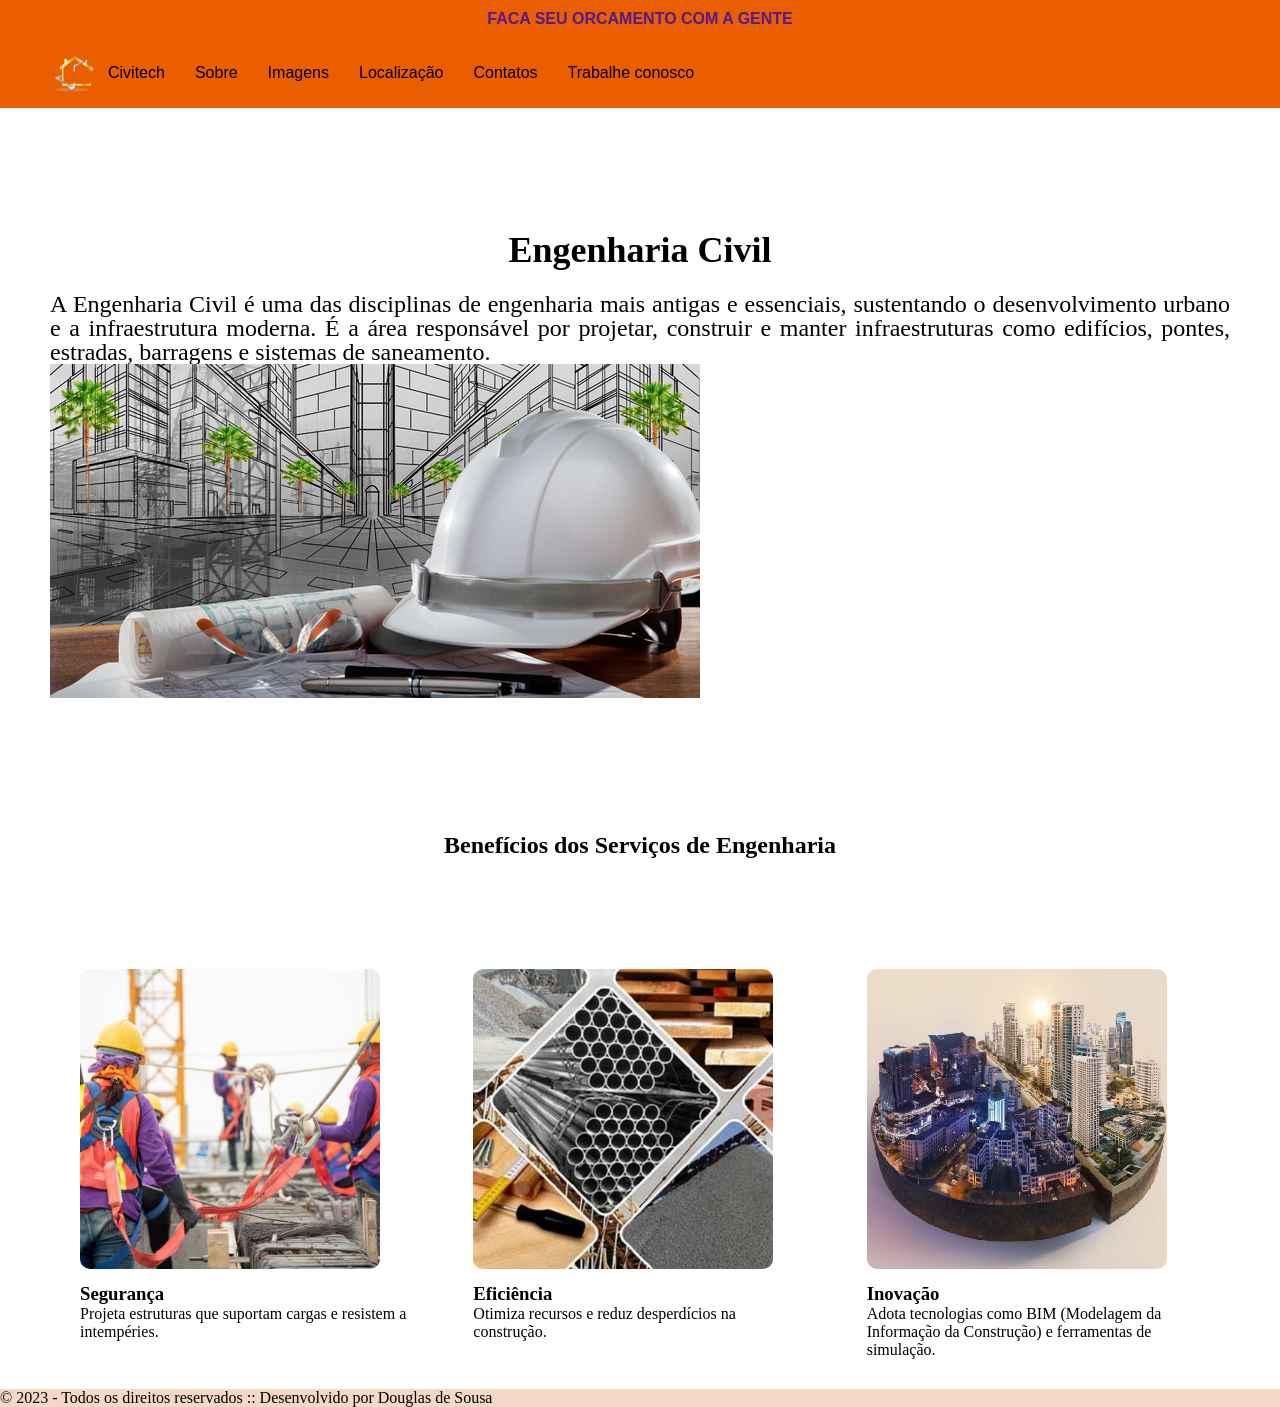
<file: index.html>
<!DOCTYPE html>
<html>
    <head>
        <meta charset="UTF-8">
        <meta name="viewpoint" content="width=device-width, initial-scale=0">
        <link rel="stylesheet" href="style.css">
        <title>Civitech</title>
    </head>
    <body>
        <header>
            <a href="">FACA SEU ORCAMENTO COM A GENTE</a>
        </header>
        <nav id="menu">
            <ul >
                <li><a href="index.html" target="_self">
                <img src="images/logo.png" width="50px" height="50px" title="Pagina inicial" href="index.html" target="_self">Civitech</a></li>
                <li><a href="about.html" title="Sobre nossa empresa" target="_blank">Sobre</a></li>
                <li><a href="#gallery" title="Veja o que fazemos">Imagens</a></li>
                <li><a href="#location" title="Nos encontre">Localização</a></li>
                <li><a href="#contacts" title="Entre em contato">Contatos</a></li>
                <li><a href="#work" title="Trabalhe conosco">Trabalhe conosco</a></li>
            </ul>
        </nav>
        <section id="home"><h1>Engenharia Civil</h1>
            <p>A Engenharia Civil é uma das disciplinas de engenharia mais antigas e essenciais, sustentando o desenvolvimento urbano e a infraestrutura moderna. É a área responsável por projetar, construir e manter infraestruturas como edifícios, pontes, estradas, barragens e sistemas de saneamento.</p>
            <img src="images/engenharia_civil.jpg">
        </section>
        <section id="beneficios">
            <h1>Benefícios dos Serviços de Engenharia</h1>
            <div class="cards">
                <div class="card">
                    <img src="images/epi.jpg">
                    <h3>Segurança</h3>
                    <p>Projeta estruturas que suportam cargas e resistem a intempéries.
                </div>
                <div class="card">
                    <img src="images/materiais.jpg">
                    <h3>Eficiência</h3>
                    <p>Otimiza recursos e reduz desperdícios na construção.
                </div>
                <div class="card">
                    <img src="images/inovacao.jpg">
                    <h3>Inovação</h3>
                    <p>Adota tecnologias como BIM (Modelagem da Informação da Construção) e ferramentas de simulação.</p>
                </div>
            </table>
        </section>
        <section id="about"></section>
        <section id="gallery"></section>
        <section id="location"></section>
        <section id="contacts"></section>
        <section id="work"></section>
        <footer>
            <p>&copy; 2023 - Todos os direitos reservados :: Desenvolvido por Douglas de Sousa</p>
        </footer>
    </body>
</html>
</file>
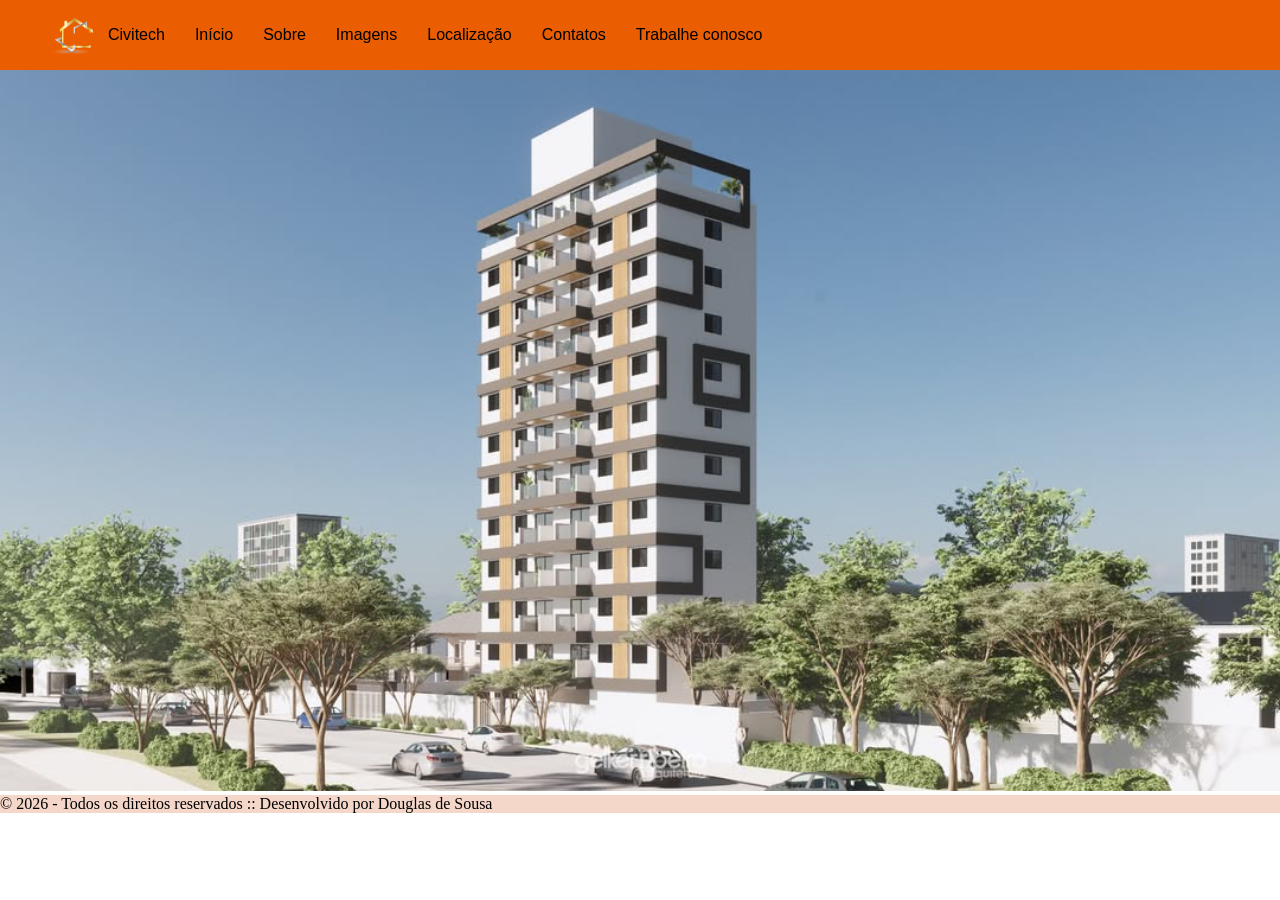
<file: about.html>
<!DOCTYPE html>
<html>
    <head>
        <meta charset="UTF-8">
        <meta name="viewpoint" content="width=device-width, initial-scale=0">
        <link rel="stylesheet" href="style.css">
        <title>Civitech</title>
    </head>
    <body>
        <nav id="menu">
            <ul >
                <li><a href="index.html" target="_self">
                <img src="images/logo.png" width="50px" height="50px" title="Construhome logo" href="index.html" target="_self">Civitech</a></li>
                <li><a href="#home" title="Pagina inicial">Início</a></li>
                <li><a href="about.html" title="Sobre nossa empresa" target="_blank">Sobre</a></li>
                <li><a href="#gallery" title="Veja o que fazemos">Imagens</a></li>
                <li><a href="#location" title="Nos encontre">Localização</a></li>
                <li><a href="#contacts" title="Entre em contato">Contatos</a></li>
                <li><a href="#work" title="Trabalhe conosco">Trabalhe conosco</a></li>
            </ul>
        </nav>
        <img src="images/about.jpg" width="100%">
        <footer>
            <p>&copy; 2026 - Todos os direitos reservados :: Desenvolvido por Douglas de Sousa</p>
        </footer>
    </body>
</html>
</file>
<file: style.css>
* {
    margin: 0;
    padding: 30;
    box-sizing: border-box;
}
header a {
    display: flex;
    justify-content: center;
    align-items: center;
    font-family: Arial, Helvetica, sans-serif; 
    font-weight: bolder;
    text-decoration: none;
    padding: 10px;
    background-color: rgb(234, 93, 1);
}
#logo {
    background-color: rgb(234, 93, 1);
}
body {
    margin: 0;
}
#menu {
    background-color: rgb(234, 93, 1);
    padding: 10px;
}
#menu ul {
    display: flex;
    align-items: center;
    gap: 30px;
    list-style: none;
}
#menu li a {
   display: flex; 
   align-items: center;
   gap: 8px;
   text-decoration: none;
   color: black;
}
#menu a {
    text-decoration: none; 
    font-family: Arial, Helvetica, sans-serif;
    font-weight: normal;
    color: rgb(0, 0, 0);
}
h1 {
    margin-top: 80px;
    margin-bottom: 30px;
    text-align: center;
}
#home {
    padding: 50px;
    font-size: 1.5rem;
    line-height: 1.5rem;
    text-align: justify;
}
.beneficios {
    padding: 40px;
}
.cards {
    padding: 50px;
    display: flex;
}
.card {
    width: 400px;
    height: 400px;
    padding: 30px;
}
.card img {
    width: 300px;
    height: 300px;
    border-radius: 10px;
}
.card h3 {
    margin-top: 10px;
}
footer {
    display: flexbox;
    justify-content: center;
    align-items: center;
}
footer {
    background-color: rgb(245, 215, 202);
}
footer p {
    color: rgb(0, 0, 0);
}
</file>
